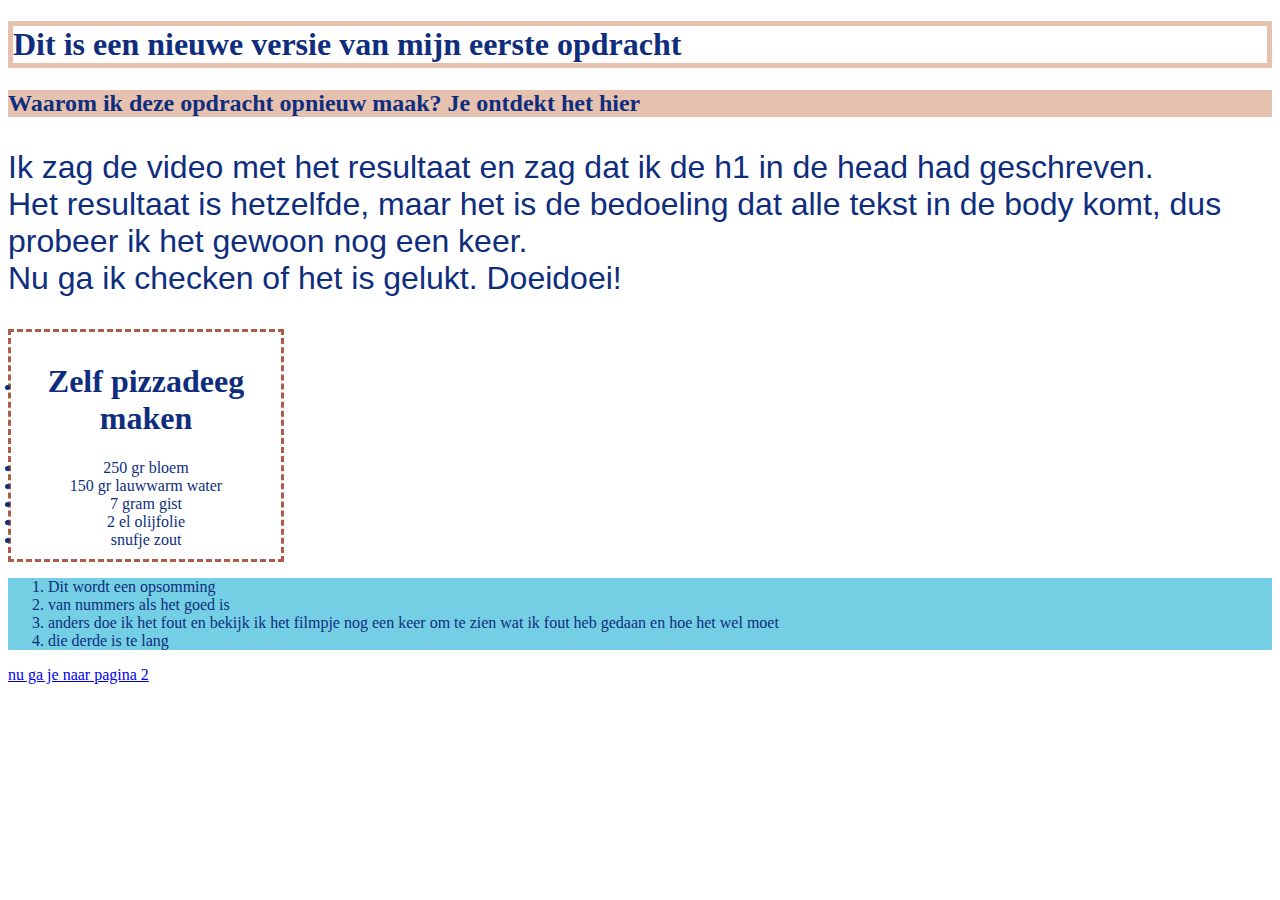
<file: index.html>
<!DOCTYPE html>
<html>

<head>
    <title> tweede opdracht 1.2 </title>
    <link rel="stylesheet" type="text/css" href="styles.css">
</head>

<body>
    <h1 class="black-border">Dit is een nieuwe versie van mijn eerste opdracht</h1>
    <h2>Waarom ik deze opdracht opnieuw maak? Je ontdekt het hier</h2>
    <p>Ik zag de video met het resultaat en zag dat ik de h1 in de head had geschreven. <br> Het resultaat
        is hetzelfde,
        maar het is de bedoeling dat alle tekst in de body komt, dus probeer ik het gewoon nog een keer. <br> Nu ga ik
        checken of het is gelukt. Doeidoei!</p>
    <ul class="coupon">
        <li>
            <h1>Zelf pizzadeeg maken</h1>
        </li>
        <li>250 gr bloem</li>
        <li>150 gr lauwwarm water</li>
        <li>7 gram gist</li>
        <li>2 el olijfolie</li>
        <li>snufje zout</li>
    </ul>
    <ol id="green-background">
        <li>Dit wordt een opsomming</li>
        <li>van nummers als het goed is</li>
        <li>anders doe ik het fout en bekijk ik het filmpje nog een keer om te zien wat ik fout heb gedaan en hoe het
            wel moet</li>
        <li>die derde is te lang</li>
    </ol>
    <a href="about.html">nu ga je naar pagina 2</a>
</body>

</html>
</file>
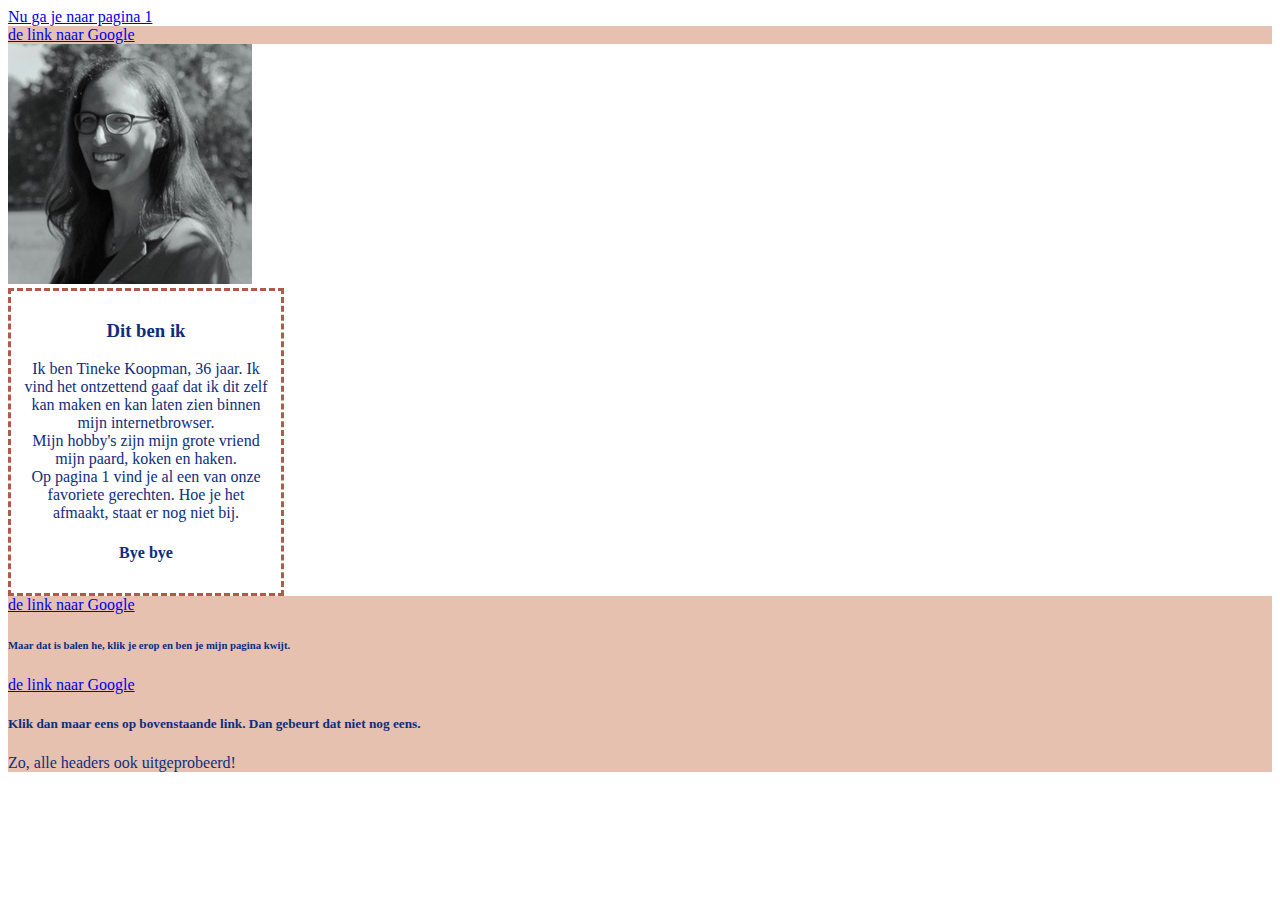
<file: about.html>
<!DOCTYPE html>
<html>

<head>
    <title> tweede opdracht 1.2 </title>
    <link rel="stylesheet" type="text/css" href="style.css">
</head>

<body>
    <header>
        <a href="index.html"> Nu ga je naar pagina 1</a>
    </header>
    <nav>
        <a href="https://www.google.com" target="_blank"> de link naar Google</a>
    </nav>
    <main>
        <img src="ik.jpeg" />
        <aside class="coupon">
            <h3>Dit ben ik</h3>
            <p>Ik ben Tineke Koopman, 36 jaar. Ik vind het ontzettend gaaf dat ik dit zelf kan maken en kan laten zien
                binnen mijn internetbrowser. <br> Mijn hobby's zijn mijn grote vriend mijn paard, koken en haken. <br>
                Op pagina 1 vind je al een van onze favoriete gerechten. Hoe je het afmaakt, staat er nog niet bij.</p>
            <h4>Bye bye</h4>
        </aside>
    </main>
    <footer>
        <a href="https://www.google.com"> de link naar Google</a>
        <h6>Maar dat is balen he, klik je erop en ben je mijn pagina kwijt.</h6>
        <a href="https://www.google.com" target="_blank"> de link naar Google</a>
        <h5>Klik dan maar eens op bovenstaande link. Dan gebeurt dat niet nog eens.</h5>
        <p>Zo, alle headers ook uitgeprobeerd!</p>
    </footer>
</body>

</html>
</file>
<file: styles.css>
body {
    color: #0e2e7d;
    font-family: tahoma;  
}
p {
    font-size: 32px;
    font-family: 'Franklin Gothic Medium', 'Arial Narrow', Arial, sans-serif;
}
.black-border {
    border: 5px solid #e6c1af;
}
.coupon {
	width: 250px;
	padding: 10px;
	text-align: center;
	border: 3px dashed #b05b48; 
}
h2 {
    background-color: #e6c1af;
}
#green-background {
    background-color: #75cfe4;
}
</file>
<file: style.css>
body {
    color: #0e2e7d;
    font-family: tahoma; 
}
nav {
    background-color: #e6c1af;
}
footer {
    background-color: #e6c1af;
}
.coupon {
	width: 250px;
	padding: 10px;
	text-align: center;
	border: 3px dashed #b05b48; 
}
</file>
